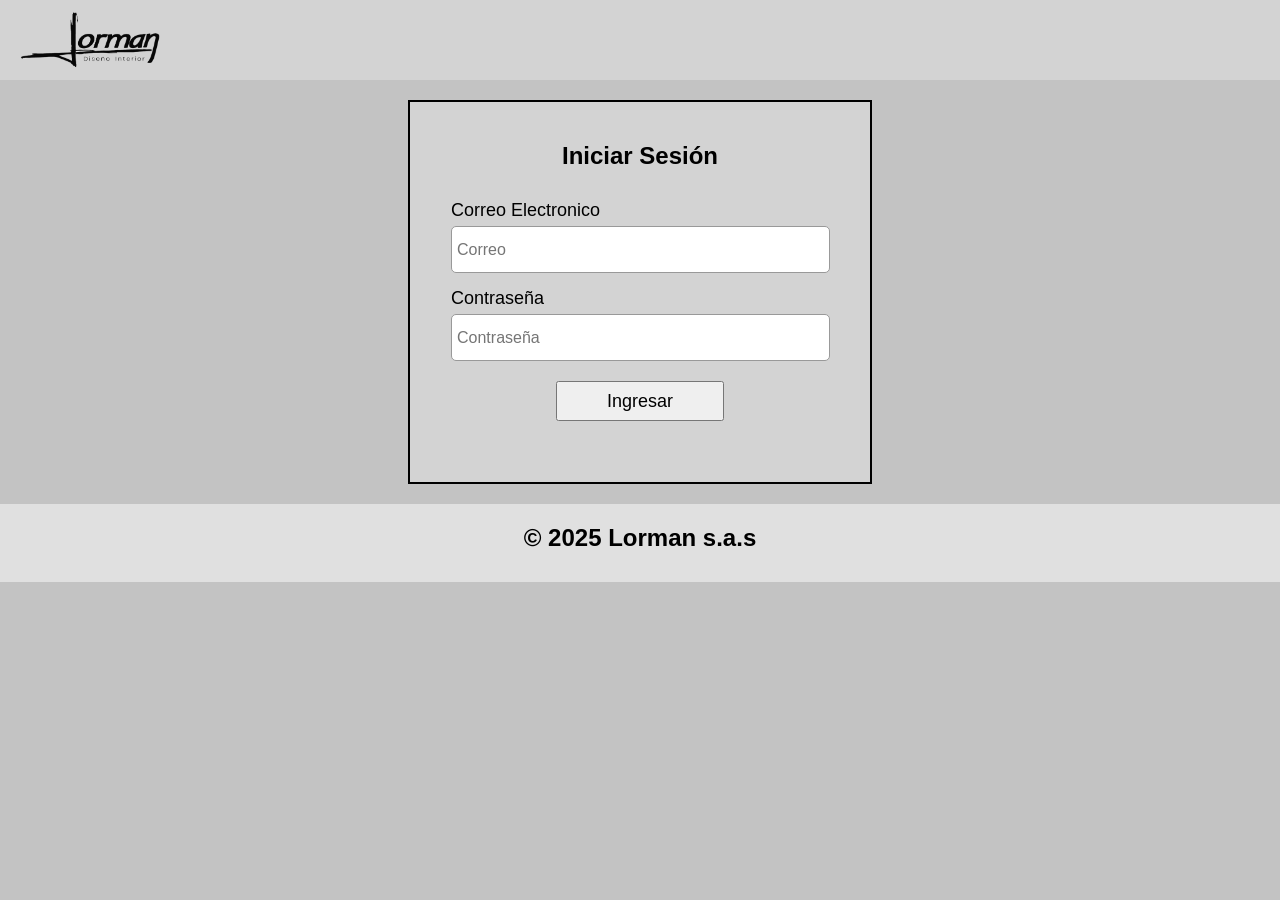
<file: mi_app/public/index.html>
<!DOCTYPE html>
<html lang="es">
<head>
    <meta charset="UTF-8">
    <title>Iniciar Sesión</title>
    <link rel="stylesheet" href="css/styles.css">
    <style>

        .main-container {
            margin: 20px auto;
            width: 420px;
            height: 340px;
            overflow-y: auto;
            background-color: #d3d3d3;
            padding: 20px;
            text-align: center; /* Centra el contenido */
        }

        h2 {
            font-size: 24px;
            margin-bottom: 30px;
        }

        form {
            display: flex;
            flex-direction: column;
            align-items: center;
            width: 100%;
        }

        .form-group {
            width: 90%; /* Asegura que los labels e inputs tengan el mismo ancho */
            text-align: left; /* Alinea el texto del label a la izquierda */
            margin-bottom: 15px;
        }

        label {
            font-size: 18px;
            display: block; /* Hace que el label ocupe todo el ancho disponible */
            margin-bottom: 5px; /* Espaciado entre el label y el input */
        }

        input {
            width: 97%; /* Ajusta los inputs al mismo ancho del form-group */
            height: 35px;
            font-size: 16px;
            padding: 5px;
            border-radius: 5px;
            border: 1px solid #999;
        }

        button {
            width: 40%;
            height: 40px;
            font-size: 18px;
            margin-top: 5px;
        }

        footer {
            width: 100%;
            height: 100%;
        }
    </style>
</head>
<body>
    <header>
        <div class="menu">
            <div class="logo-container">
                <img src="img/logo.png" alt="Logo" class="logo">
            </div>
        </div>
    </header>
    <div class="main-container">
        <h2>Iniciar Sesión</h2>
        <form id="loginForm">
            <div class="form-group">
                <label for="correo">Correo Electronico</label>
                <input type="email" id="correo" placeholder="Correo" required>
            </div>
    
            <div class="form-group">
                <label for="clave">Contraseña</label>
                <input type="password" id="clave" placeholder="Contraseña" required>
            </div>
    
            <button type="submit">Ingresar</button>
        </form>
    </div>
    <script src="js/login.js"></script>

</body>
<footer> <h2> © 2025 Lorman s.a.s </h2> 

</footer>
</html>
</file>
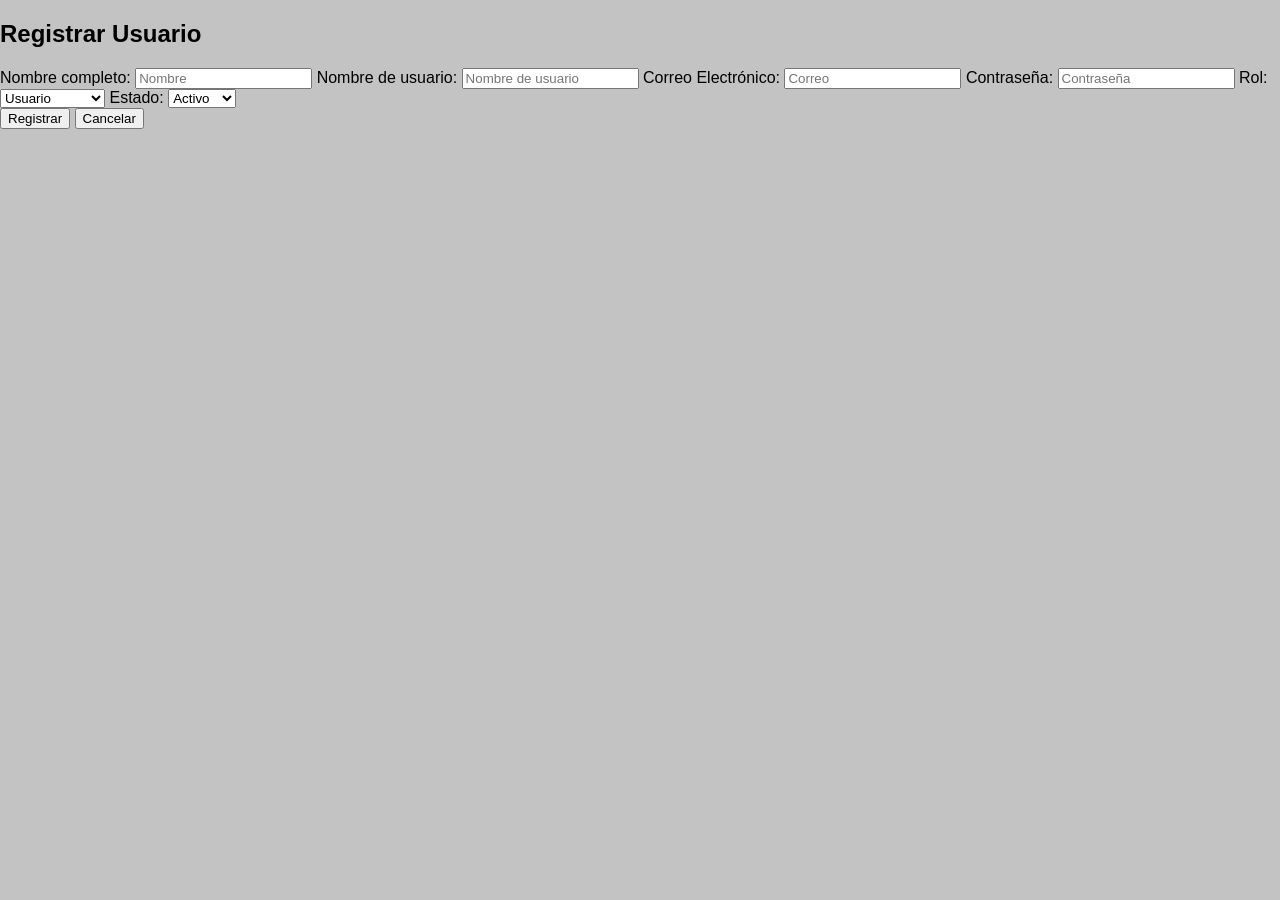
<file: mi_app/public/registro.html>
<!DOCTYPE html>
<html lang="es">
<head>
    <meta charset="UTF-8">
    <meta name="viewport" content="width=device-width, initial-scale=1.0">
    <title>Registro</title>
    <link rel="stylesheet" href="css/styles.css">
</head>
<body>
    <h2>Registrar Usuario</h2>
    <form id="registroForm">
        <label for="nombre">Nombre completo:</label>
        <input type="text" id="nombre" placeholder="Nombre" required>

        <label for="nombre_usuario">Nombre de usuario:</label>
        <input type="text" id="nombre_usuario" placeholder="Nombre de usuario" required>

        <label for="correo">Correo Electrónico:</label>
        <input type="email" id="correo" placeholder="Correo" required>

        <label for="clave">Contraseña:</label>
        <input type="password" id="clave" placeholder="Contraseña" required>

        <label for="rol">Rol:</label>
        <select id="rol" required>
            <option value="usuario">Usuario</option>
            <option value="admin">Administrador</option>
            <option value="cliente">Cliente</option>
        </select>

        <label for="estado">Estado:</label>
        <select id="estado" required>
            <option value="1">Activo</option>
            <option value="0">Inactivo</option>
        </select>

        <div class="buttons">
            <button type="submit">Registrar</button>
            <button type="button" id="cancelModalBtn">Cancelar</button>
        </div>
    </form>

    <script src="js/registro.js"></script>
</body>
</html>
</file>
<file: mi_app/public/css/styles.css>
body {
    margin: 0;
    font-family: Arial, sans-serif;
    background-color: rgb(195,195,195);
    body {
    background-image: url('fondo.png');
    background-size: cover;  /* Ajusta la imagen al tamaño del viewport */
    background-repeat: no-repeat; /* Evita que se repita */
      }
      
}

header {
    background-color: #d3d3d3; /* Gris claro */
    padding: 10px 20px;
}

.menu {
    display: flex;
    align-items: center;
}

.logo-container {
    display: flex;
    align-items: center;
}

.logo {
    width: 140px;
    margin-right: 120px; /* Espacio de 150px después del logo */
}

nav {
    display: flex;
    align-items: center;
}

.link {
    display: flex;
    flex-direction: column;
    align-items: center;
    text-decoration: none;
    color: #333;
    margin-right: 70px; /* Espacio después de cada enlace */
    padding: 10px;
}

.icon {
    width: 37px; /* Ajusta el tamaño del icono según sea necesario */
    height: 37px; /* Ajusta la altura del icono según sea necesario */
    margin-bottom: 5px; /* Espacio entre la imagen y el título */
}

.title {
    font-size: 16px;
}

/* Estilo para el contenedor principal */
.main-container {
    border: 2px solid black; /* Borde negro alrededor del contenedor */
    margin: 20px auto;
    width: 80%;
    height: 400px; /* Ajusta la altura del contenedor */
    overflow-y: auto; /* Habilita el scroll vertical */
    background-color: #f0f0f0; /* Fondo gris claro */
    padding: 10px;
}

/* Acciones a la izquierda y con separación */
.acciones {
    display: flex;
    align-items: center;
    background-color: #f0f0f0; /* Color de fondo gris claro */
    padding: 10px;
    justify-content: flex-start; /* Alineación a la izquierda */
}

.acciones a {
    text-decoration: none;
    color: #333;
    font-size: 14px;
    display: flex;
    align-items: center;
    padding: 10px;
}

.acciones img {
    margin-left: 10px; /* Espacio entre el texto y el icono */
    vertical-align: middle; /* Alinea el icono con el texto */
}

/* Separador entre los enlaces */
.separator {
    border-left: 2px solid #333;
    height: 30px;
    margin: 15px;
}

/* Estilo para la tabla */
.container-fluid {
    margin: 20px auto;
    width: 100%;
}

.custom-table {
    width: 100%;
    border-collapse: collapse;
    background-color: white;
}

.custom-table th, .custom-table td {
    border: 1px solid black; /* Bordes negros en la tabla */
    padding: 10px;
    text-align: left;
}

.custom-table th {
    background-color: rgb(195, 195, 195);
}
h4 {
    
    font-size: 4rem;
    color: black;
    font-weight: bold;
    text-align: center;
    background-color: rgba(161, 157, 157, 0.7); /* Fondo semitransparente */
    padding: 15px 25px;
    border-radius: 10px;
    margin-top: 120px; /* Baja el texto */
    font-family: 'Arial', sans-serif;
  }
  footer {
    width: 100%;
    height: 100px; /* Ajusta la altura */
    display: flex;
    justify-content: center;
    align-items: center;
    color: black;
    font-size: 1.0rem;
    font-weight: bold;
    font-family: 'Arial', sans-serif;
    background-color: rgba(255, 255, 255, 0.479); /* Fondo blanco semitransparente */
    margin-top: auto; /* Lo empuja hacia abajo */
  }
</file>
